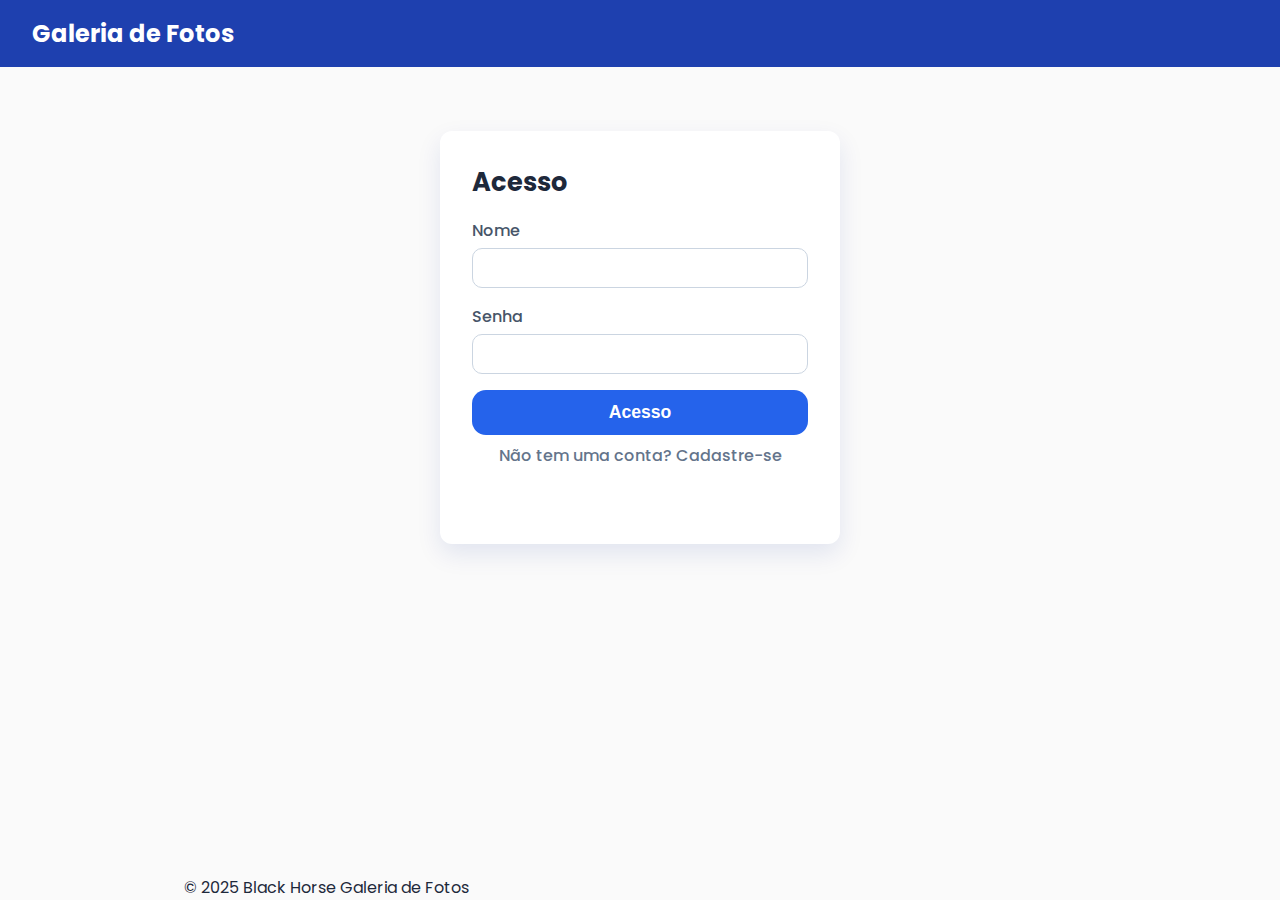
<file: index.html>
<!DOCTYPE html>
<html lang="pt-br">
	<head>
		<meta charset="utf-8" />
		<meta http-equiv="X-UA-Compatible" content="IE=edge" />
		<meta name="viewport" content="width=device-width, initial-scale=1.0" />
		<link href="styles.css" rel="stylesheet" />
		<title>Black Horse Galeria de Fotos</title>
		<link rel="stylesheet" href="styles.css" />
		<!-- Google Fonts -->
		<link href="https://fonts.googleapis.com/css2?family=Poppins:wght@400;600&display=swap" rel="stylesheet" />
		<!-- Google Material Icons -->
		<link href="https://fonts.googleapis.com/css2?family=Material+Icons" rel="stylesheet" />
	</head>
	<body>
		<header>
			<div class="logo">Galeria de Fotos</div>
			<div id="auth-section" aria-live="polite"></div>
		</header>
		
		<main>
			<section id="auth-section-main" aria-label="User Authentication">
				<form id="auth-form" novalidate>
					<h2 id="auth-form-title">Acesso</h2>
					<label for="username-input">Nome</label>
					<input type="text" id="username-input" name="username" autocomplete="username" required />
					<label for="password-input">Senha</label>
					<input type="password" id="password-input" name="password" autocomplete="current-password" required minlength="8" />
					<button type="submit" id="auth-submit-btn">Autenticar</button>
					<div id="auth-switch" role="button" tabindex="0" aria-pressed="false" aria-label="Switch to register">Não tem uma conta? Cadastre-se</div>
					<p id="auth-message" role="alert" aria-live="assertive"></p>
				</form>
			</section>
			
			<section id="gallery-app" class="hidden" aria-label="Photo gallery application">
				<div id="upload-section" aria-label="Upload a new photo">
					<h2>Carregar uma foto</h2>
					<form id="upload-form" novalidate>
						<label for="photo-title">Título da foto</label>
						<input type="text" id="photo-title" maxlength="50" required />
						<label for="photo-description">Descrição</label>
						<textarea id="photo-description" rows="3" maxlength="150" placeholder="Opcional"></textarea>
						<label for="photo-fileinput">Selecione a imagem</label>
						<input type="file" id="photo-fileinput" accept="image/*" required />
						<button type="submit">Carregar</button>
					</form>
				</div>
				
				<div id="search-section" aria-label="Search photos">
					<input type="search" id="search-input" placeholder="Pesquise fotos por título ou remetente" aria-label="Pesquisar fotos" />
					<button id="search-clear" aria-label="Limpar pesquisa">&times;</button>
				</div>
				
				<section id="photo-gallery" aria-label="Galeria de fotos"></section>
				
				<div id="no-photos-msg" class="hidden">Nenhuma foto encontrada.</div>
			</section>
		</main>
		
		<footer>
			<div class="container">
				&copy; 2025 Black Horse Galeria de Fotos
			</div>
		</footer>
		
		<!-- App JS -->
		<script src="app.js"></script>
	</body>
</html>
</file>
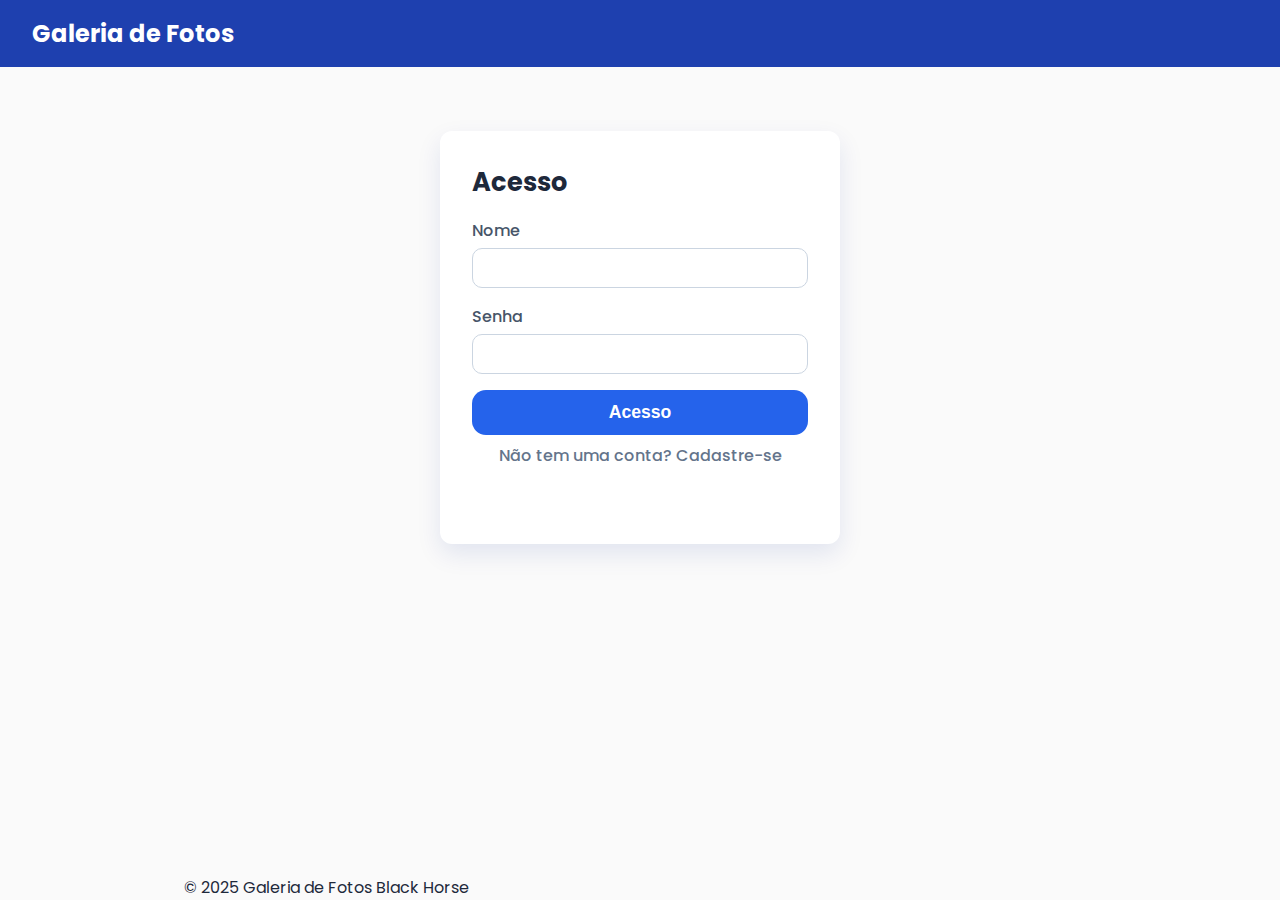
<file: OneDrive/Área de Trabalho/#Galeria/index.html>
<!DOCTYPE html>
<html lang="pt-br">
	<head>
		<meta charset="utf-8" />
		<meta http-equiv="X-UA-Compatible" content="IE=edge" />
		<meta name="viewport" content="width=device-width, initial-scale=1.0" />
		<link href="styles.css" rel="stylesheet" />
		<title>Galeria de Fotos Black Horse</title>
		<link rel="stylesheet" href="styles.css" />
		<!-- Google Fonts -->
		<link href="https://fonts.googleapis.com/css2?family=Poppins:wght@400;600&display=swap" rel="stylesheet" />
		<!-- Google Material Icons -->
		<link href="https://fonts.googleapis.com/css2?family=Material+Icons" rel="stylesheet" />
	</head>
	<body>
		<header>
			<div class="logo">Galeria de Fotos</div>
			<div id="auth-section" aria-live="polite"></div>
		</header>
		
		<main>
			<section id="auth-section-main" aria-label="User Authentication">
				<form id="auth-form" novalidate>
					<h2 id="auth-form-title">Acesso</h2>
					<label for="username-input">Nome</label>
					<input type="text" id="username-input" name="username" autocomplete="username" required />
					<label for="password-input">Senha</label>
					<input type="password" id="password-input" name="password" autocomplete="current-password" required minlength="8" />
					<button type="submit" id="auth-submit-btn">Autenticar</button>
					<div id="auth-switch" role="button" tabindex="0" aria-pressed="false" aria-label="Switch to register">Não tem uma conta? Cadastre-se</div>
					<p id="auth-message" role="alert" aria-live="assertive"></p>
				</form>
			</section>
			
			<section id="gallery-app" class="hidden" aria-label="Photo gallery application">
				<div id="upload-section" aria-label="Upload a new photo">
					<h2>Carregar uma foto</h2>
					<form id="upload-form" novalidate>
						<label for="photo-title">Título da foto</label>
						<input type="text" id="photo-title" maxlength="50" required />
						<label for="photo-description">Descrição</label>
						<textarea id="photo-description" rows="3" maxlength="150" placeholder="Opcional"></textarea>
						<label for="photo-fileinput">Selecione a imagem</label>
						<input type="file" id="photo-fileinput" accept="image/*" required />
						<button type="submit">Carregar</button>
					</form>
				</div>
				
				<div id="search-section" aria-label="Search photos">
					<input type="search" id="search-input" placeholder="Pesquise fotos por título ou remetente" aria-label="Pesquisar fotos" />
					<button id="search-clear" aria-label="Limpar pesquisa">&times;</button>
				</div>
				
				<section id="photo-gallery" aria-label="Galeria de fotos"></section>
				
				<div id="no-photos-msg" class="hidden">Nenhuma foto encontrada.</div>
			</section>
		</main>
		
		<footer>
			<div class="container">
				&copy; 2025 Galeria de Fotos Black Horse
			</div>
		</footer>
		
		<!-- App JS -->
		<script src="app.js"></script>
	</body>
</html>
</file>
<file: styles.css>
/* Redefinir e basear */
*,
*::before,
*::after {
	box-sizing: border-box;
}
body {
	margin: 0;
	font-family: 'Poppins', sans-serif;
	background: #fafafa;
	color: #1e293b;
	min-height: 100vh;
	display: flex;
	flex-direction: column;
}
a {
	color: #2563eb;
	text-decoration: none;
}
a:hover,
a:focus {
	text-decoration: underline;
}
/* Recipiente */
.container {
	max-width: 960px;
	margin-left: auto;
	margin-right: auto;
	padding-left: 24px;
	padding-right: 24px;
}
/* Cabeçalho */
header {
	background: #1e40af;
	color: white;
	padding: 1rem 2rem;
	display: flex;
	justify-content: space-between;
	align-items: center;
	position: sticky;
	top: 0;
	z-index: 100;
}
.logo {
	font-weight: 700;
	font-size: 1.5rem;
}
#auth-section {
	font-weight: 600;
	font-size: 1rem;
}
/* Principal */
main {
	max-width: 960px;
	margin: 2rem auto;
	width: 95%;
	flex-grow: 1;
}
/* Formulário de autorização */
#auth-section-main {
	background: white;
	padding: 2rem;
	border-radius: 12px;
	box-shadow: 0 10px 25px rgba(13, 42, 148, 0.1);
	max-width: 400px;
	margin: 2rem auto;
}
#auth-form h2 {
	margin-top: 0;
	margin-bottom: 1rem;
	font-weight: 700;
	font-size: 1.6rem;
}
#auth-form label {
	display: block;
	margin-bottom: 0.3rem;
	font-weight: 500;
	color: #475569;
}
#auth-form input {
	width: 100%;
	padding: 10px 12px;
	margin-bottom: 1rem;
	border-radius: 10px;
	border: 1.5px solid #cbd5e1;
	font-size: 1rem;
	color: #1e293b;
}
#auth-form button {
	background: #2563eb;
	color: white;
	font-weight: 700;
	border-radius: 14px;
	border: none;
	padding: 12px;
	font-size: 1.1rem;
	cursor: pointer;
	transition: background-color 0.3s ease;
	width: 100%;
}
#auth-form button:hover,
#auth-form button:focus {
	background-color: #1e3aa8;
}
#auth-switch {
	text-align: center;
	color: #64748b;
	font-weight: 500;
	cursor: pointer;
	margin-top: 0.5rem;
	user-select: none;
}
#auth-switch:hover,
#auth-switch:focus {
	color: #2563eb;
}
#auth-message {
	height: 1.3rem;
	margin-top: 0.5rem;
	color: #ef4444;
	text-align: center;
}
/* Ocultar elementos condicionalmente (muito importante) */
.hidden {
	display: none !important;
}
/* Estilo do aplicativo de galeria */
#gallery-app {
	margin-top: 3rem;
}
/* Seção de carregamento das imagens */
#upload-section h2 {
	margin-top: 0;
	color: #334155;
	font-weight: 700;
	font-size: 1.4rem;
	margin-bottom: 1rem;
}
#upload-form {
	background: white;
	padding: 1.5rem 1.75rem;
	border-radius: 16px;
	box-shadow: 0 8px 30px rgba(13, 42, 148, 0.1);
	max-width: 600px;
}
#upload-form label {
	display: block;
	margin-bottom: 0.3rem;
	font-weight: 600;
	color: #475569;
}
#upload-form input[type='text'],
#upload-form textarea,
#upload-form input[type='file'] {
	width: 100%;
	padding: 10px 12px;
	border-radius: 12px;
	border: 1.5px solid #cbd5e1;
	margin-bottom: 1rem;
	font-size: 1rem;
	color: #1e293b;
	font-family: 'Poppins', sans-serif;
}
#upload-form button {
	background: #2563eb;
	color: white;
	font-weight: 700;
	border-radius: 16px;
	border: none;
	padding: 12px 28px;
	font-size: 1.1rem;
	cursor: pointer;
	transition: background-color 0.3s ease;
}
#upload-form button:hover,
#upload-form button:focus {
	background-color: #1e3aa8;
}
/* Barra de pesquisa */
#search-section {
	margin: 2rem 0 1rem;
	max-width: 580px;
	display: flex;
	gap: 8px;
	justify-content: center;
}
#search-input {
	flex-grow: 1;
	font-size: 1rem;
	padding: 12px 16px;
	border-radius: 16px;
	border: 1.5px solid #cbd5e1;
	outline-offset: 2px;
}
#search-clear {
	background: #ef4444;
	border: none;
	color: white;
	border-radius: 16px;
	padding: 0 14px;
	font-weight: 700;
	font-size: 1.2rem;
	cursor: pointer;
	display: none;
	transition: background-color 0.3s ease;
}
#search-clear:hover,
#search-clear:focus {
	background-color: #b91c1c;
}
/* Galeria de fotos */
#photo-gallery {
	display: grid;
	grid-template-columns: repeat(auto-fit, minmax(180px, 1fr));
	gap: 1rem;
}
.photo-card {
	background: white;
	border-radius: 18px;
	box-shadow: 0 10px 35px rgba(37, 99, 235, 0.12);
	overflow: hidden;
	cursor: pointer;
	display: flex;
	flex-direction: column;
	transition: transform 0.2s ease;
}
.photo-card:hover,
.photo-card:focus {
	transform: translateY(-5px);
	box-shadow: 0 16px 60px rgba(37, 99, 235, 0.26);
}
.photo-card img {
	border-radius: 18px 18px 0 0;
	width: 100%;
	aspect-ratio: 4/3;
	object-fit: cover;
	display: block;
}
.photo-info {
	padding: 0.75rem 1rem 1rem;
}
.photo-title {
	font-weight: 700;
	font-size: 1.1rem;
	color: #1e293b;
	margin: 0 0 0.3rem;
}
.photo-desc {
	font-size: 0.9rem;
	color: #64748b;
	line-height: 1.3;
	margin: 0 0 0.6rem;
}
.photo-uploader {
	font-style: italic;
	font-size: 0.8rem;
	color: #94a3b8;
	margin: 0;
	text-align: right;
}
/* Mensagem de fotos não encontradas */
#no-photos-msg {
	font-size: 1.2rem;
	color: #64748b;
	text-align: center;
	margin-top: 2rem;
}
/* Foto modal ampliada */
#modal-backdrop {
	display: none;
	position: fixed;
	inset: 0;
	background: rgba(0,0,0,0.7);
	backdrop-filter: blur(3px);
	justify-content: center;
	align-items: center;
	z-index: 10000;
}
#modal-backdrop.active {
	display: flex;
}
#modal-content {
	max-width: 90vw;
	max-height: 90vh;
	border-radius: 16px;
	overflow: hidden;
	box-shadow: 0 0 40px rgba(0,0,0,0.9);
	animation: fadeScaleIn 0.3s ease forwards;
}
#modal-content img {
	width: 100%;
	height: auto;
	display: block;
}
#modal-close {
	position: absolute;
	top: 20px;
	right: 30px;
	background: #ef4444;
	border: none;
	padding: 8px 14px;
	border-radius: 24px;
	font-weight: 700;
	color: white;
	cursor: pointer;
	font-size: 1.2rem;
	box-shadow: 0 0 12px rgba(239, 68, 68, 0.75);
}
#modal-close:hover,
#modal-close:focus {
	background-color: #b91c1c;
	box-shadow: 0 0 20px rgba(185, 28, 28, 0.9);
}
@keyframes fadeScaleIn {
	0% {
		opacity: 0;
		transform: scale(0.8);
	}
	100% {
		opacity: 1;
		transform: scale(1);
	}
}
/* Acessibilidade */
:focus-visible {
	outline: 3px solid #2563eb;
	outline-offset: 3px;
}
</file>
<file: OneDrive/Área de Trabalho/#Galeria/styles.css>
/* Redefinir e basear */
*,
*::before,
*::after {
	box-sizing: border-box;
}
body {
	margin: 0;
	font-family: 'Poppins', sans-serif;
	background: #fafafa;
	color: #1e293b;
	min-height: 100vh;
	display: flex;
	flex-direction: column;
}
a {
	color: #2563eb;
	text-decoration: none;
}
a:hover,
a:focus {
	text-decoration: underline;
}
/* Recipiente */
.container {
	max-width: 960px;
	margin-left: auto;
	margin-right: auto;
	padding-left: 24px;
	padding-right: 24px;
}
/* Cabeçalho */
header {
	background: #1e40af;
	color: white;
	padding: 1rem 2rem;
	display: flex;
	justify-content: space-between;
	align-items: center;
	position: sticky;
	top: 0;
	z-index: 100;
}
.logo {
	font-weight: 700;
	font-size: 1.5rem;
}
#auth-section {
	font-weight: 600;
	font-size: 1rem;
}
/* Principal */
main {
	max-width: 960px;
	margin: 2rem auto;
	width: 95%;
	flex-grow: 1;
}
/* Formulário de autorização */
#auth-section-main {
	background: white;
	padding: 2rem;
	border-radius: 12px;
	box-shadow: 0 10px 25px rgba(13, 42, 148, 0.1);
	max-width: 400px;
	margin: 2rem auto;
}
#auth-form h2 {
	margin-top: 0;
	margin-bottom: 1rem;
	font-weight: 700;
	font-size: 1.6rem;
}
#auth-form label {
	display: block;
	margin-bottom: 0.3rem;
	font-weight: 500;
	color: #475569;
}
#auth-form input {
	width: 100%;
	padding: 10px 12px;
	margin-bottom: 1rem;
	border-radius: 10px;
	border: 1.5px solid #cbd5e1;
	font-size: 1rem;
	color: #1e293b;
}
#auth-form button {
	background: #2563eb;
	color: white;
	font-weight: 700;
	border-radius: 14px;
	border: none;
	padding: 12px;
	font-size: 1.1rem;
	cursor: pointer;
	transition: background-color 0.3s ease;
	width: 100%;
}
#auth-form button:hover,
#auth-form button:focus {
	background-color: #1e3aa8;
}
#auth-switch {
	text-align: center;
	color: #64748b;
	font-weight: 500;
	cursor: pointer;
	margin-top: 0.5rem;
	user-select: none;
}
#auth-switch:hover,
#auth-switch:focus {
	color: #2563eb;
}
#auth-message {
	height: 1.3rem;
	margin-top: 0.5rem;
	color: #ef4444;
	text-align: center;
}
/* Ocultar elementos condicionalmente */
.hidden {
	display: none !important;
}
/* Estilo do aplicativo de galeria */
#gallery-app {
	margin-top: 3rem;
}
/* Seção de carregamento das imagens */
#upload-section h2 {
	margin-top: 0;
	color: #334155;
	font-weight: 700;
	font-size: 1.4rem;
	margin-bottom: 1rem;
}
#upload-form {
	background: white;
	padding: 1.5rem 1.75rem;
	border-radius: 16px;
	box-shadow: 0 8px 30px rgba(13, 42, 148, 0.1);
	max-width: 600px;
}
#upload-form label {
	display: block;
	margin-bottom: 0.3rem;
	font-weight: 600;
	color: #475569;
}
#upload-form input[type='text'],
#upload-form textarea,
#upload-form input[type='file'] {
	width: 100%;
	padding: 10px 12px;
	border-radius: 12px;
	border: 1.5px solid #cbd5e1;
	margin-bottom: 1rem;
	font-size: 1rem;
	color: #1e293b;
	font-family: 'Poppins', sans-serif;
}
#upload-form button {
	background: #2563eb;
	color: white;
	font-weight: 700;
	border-radius: 16px;
	border: none;
	padding: 12px 28px;
	font-size: 1.1rem;
	cursor: pointer;
	transition: background-color 0.3s ease;
}
#upload-form button:hover,
#upload-form button:focus {
	background-color: #1e3aa8;
}
/* Barra de pesquisa */
#search-section {
	margin: 2rem 0 1rem;
	max-width: 580px;
	display: flex;
	gap: 8px;
	justify-content: center;
}
#search-input {
	flex-grow: 1;
	font-size: 1rem;
	padding: 12px 16px;
	border-radius: 16px;
	border: 1.5px solid #cbd5e1;
	outline-offset: 2px;
}
#search-clear {
	background: #ef4444;
	border: none;
	color: white;
	border-radius: 16px;
	padding: 0 14px;
	font-weight: 700;
	font-size: 1.2rem;
	cursor: pointer;
	display: none;
	transition: background-color 0.3s ease;
}
#search-clear:hover,
#search-clear:focus {
	background-color: #b91c1c;
}
/* Galeria de fotos */
#photo-gallery {
	display: grid;
	grid-template-columns: repeat(auto-fit, minmax(180px, 1fr));
	gap: 1rem;
}
.photo-card {
	background: white;
	border-radius: 18px;
	box-shadow: 0 10px 35px rgba(37, 99, 235, 0.12);
	overflow: hidden;
	cursor: pointer;
	display: flex;
	flex-direction: column;
	transition: transform 0.2s ease;
}
.photo-card:hover,
.photo-card:focus {
	transform: translateY(-5px);
	box-shadow: 0 16px 60px rgba(37, 99, 235, 0.26);
}
.photo-card img {
	border-radius: 18px 18px 0 0;
	width: 100%;
	aspect-ratio: 4/3;
	object-fit: cover;
	display: block;
}
.photo-info {
	padding: 0.75rem 1rem 1rem;
}
.photo-title {
	font-weight: 700;
	font-size: 1.1rem;
	color: #1e293b;
	margin: 0 0 0.3rem;
}
.photo-desc {
	font-size: 0.9rem;
	color: #64748b;
	line-height: 1.3;
	margin: 0 0 0.6rem;
}
.photo-uploader {
	font-style: italic;
	font-size: 0.8rem;
	color: #94a3b8;
	margin: 0;
	text-align: right;
}
/* Mensagem de fotos não encontradas */
#no-photos-msg {
	font-size: 1.2rem;
	color: #64748b;
	text-align: center;
	margin-top: 2rem;
}
/* Foto modal ampliada */
#modal-backdrop {
	display: none;
	position: fixed;
	inset: 0;
	background: rgba(0,0,0,0.7);
	backdrop-filter: blur(3px);
	justify-content: center;
	align-items: center;
	z-index: 10000;
}
#modal-backdrop.active {
	display: flex;
}
#modal-content {
	max-width: 90vw;
	max-height: 90vh;
	border-radius: 16px;
	overflow: hidden;
	box-shadow: 0 0 40px rgba(0,0,0,0.9);
	animation: fadeScaleIn 0.3s ease forwards;
}
#modal-content img {
	width: 100%;
	height: auto;
	display: block;
}
#modal-close {
	position: absolute;
	top: 20px;
	right: 30px;
	background: #ef4444;
	border: none;
	padding: 8px 14px;
	border-radius: 24px;
	font-weight: 700;
	color: white;
	cursor: pointer;
	font-size: 1.2rem;
	box-shadow: 0 0 12px rgba(239, 68, 68, 0.75);
}
#modal-close:hover,
#modal-close:focus {
	background-color: #b91c1c;
	box-shadow: 0 0 20px rgba(185, 28, 28, 0.9);
}
@keyframes fadeScaleIn {
	0% {
		opacity: 0;
		transform: scale(0.8);
	}
	100% {
		opacity: 1;
		transform: scale(1);
	}
}
/* Acessibilidade */
:focus-visible {
	outline: 3px solid #2563eb;
	outline-offset: 3px;
}
</file>
